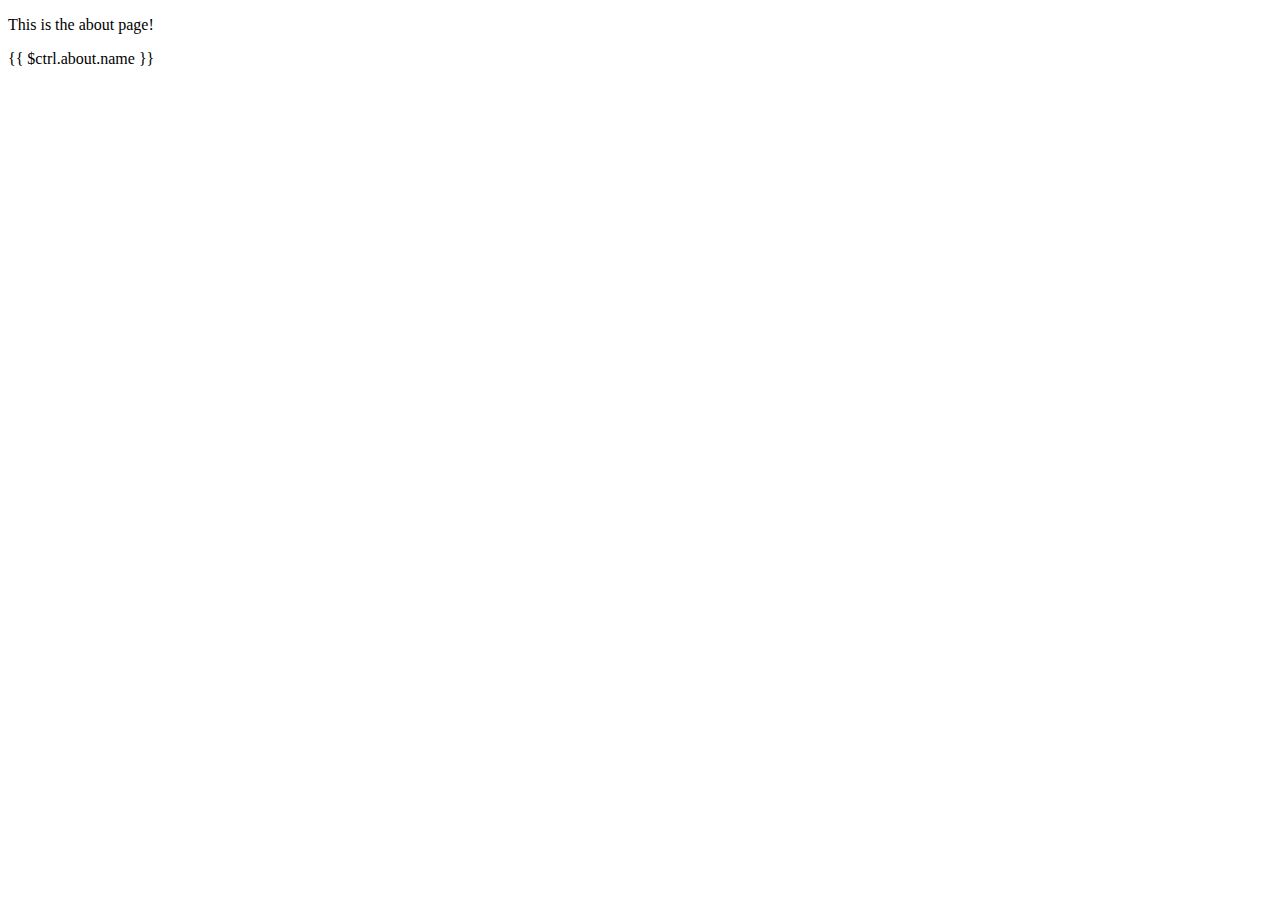
<file: about.html>
<!DOCTYPE html>
<html lang="en">
<head>
    <meta charset="UTF-8">
    <title>About Page</title>
</head>
<body>
<!--created by bryce groesbeck-->
<p>
    This is the about page!

</p>

<p>{{ $ctrl.about.name }}</p>

</body>
</html>
<!--created by bryce groesbeck-->
</file>
